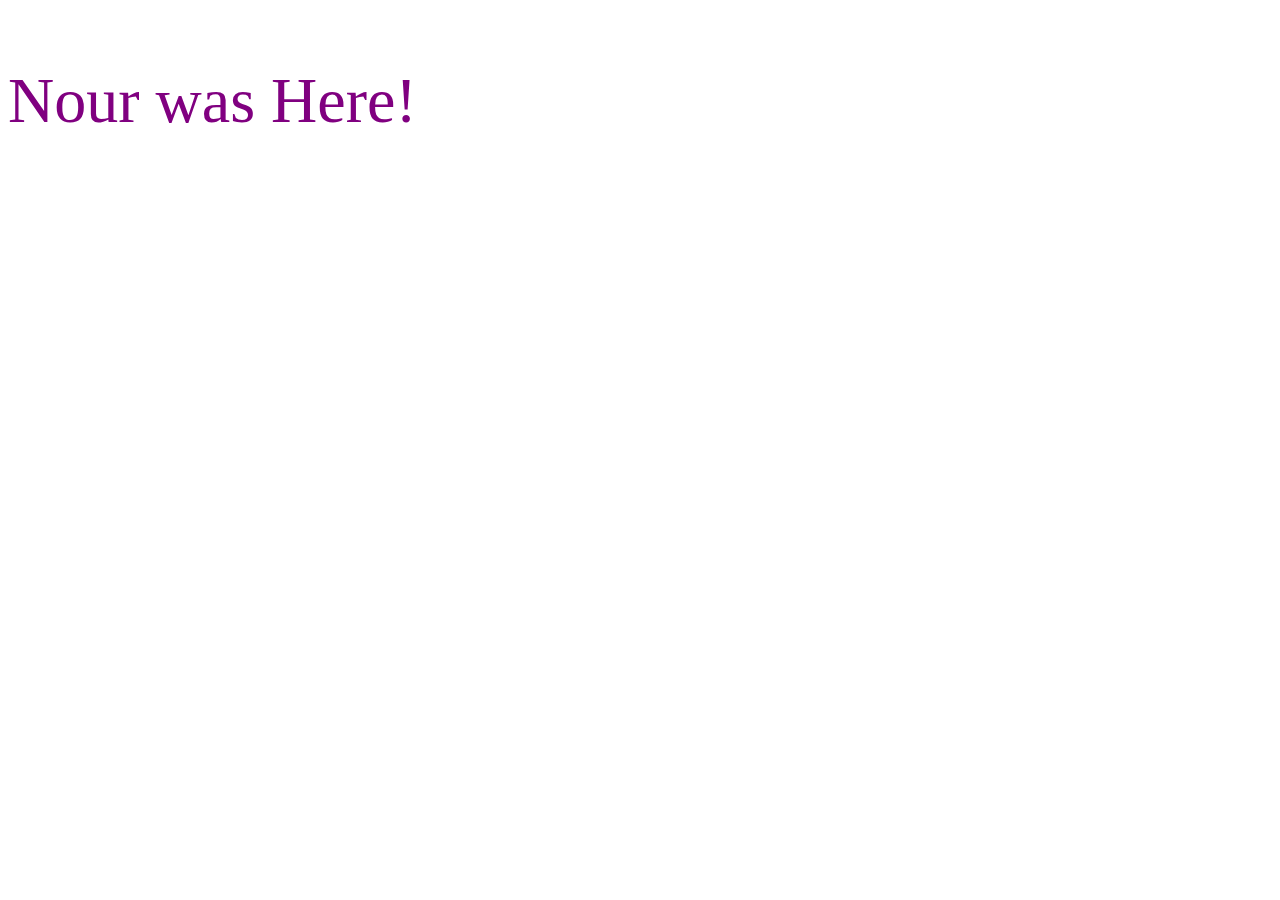
<file: html/lesson1.html>
<!DOCTYPE html>
<html lang="en">

<head>
    <meta charset="UTF-8">
    <meta name="viewport" content="width=device-width, initial-scale=1.0">
    <title>Document</title>
    <link rel="stylesheet" href="/css/lesson1.css">
</head>

<body>
    <p>Nour was Here!</p>
</body>

</html>
</file>
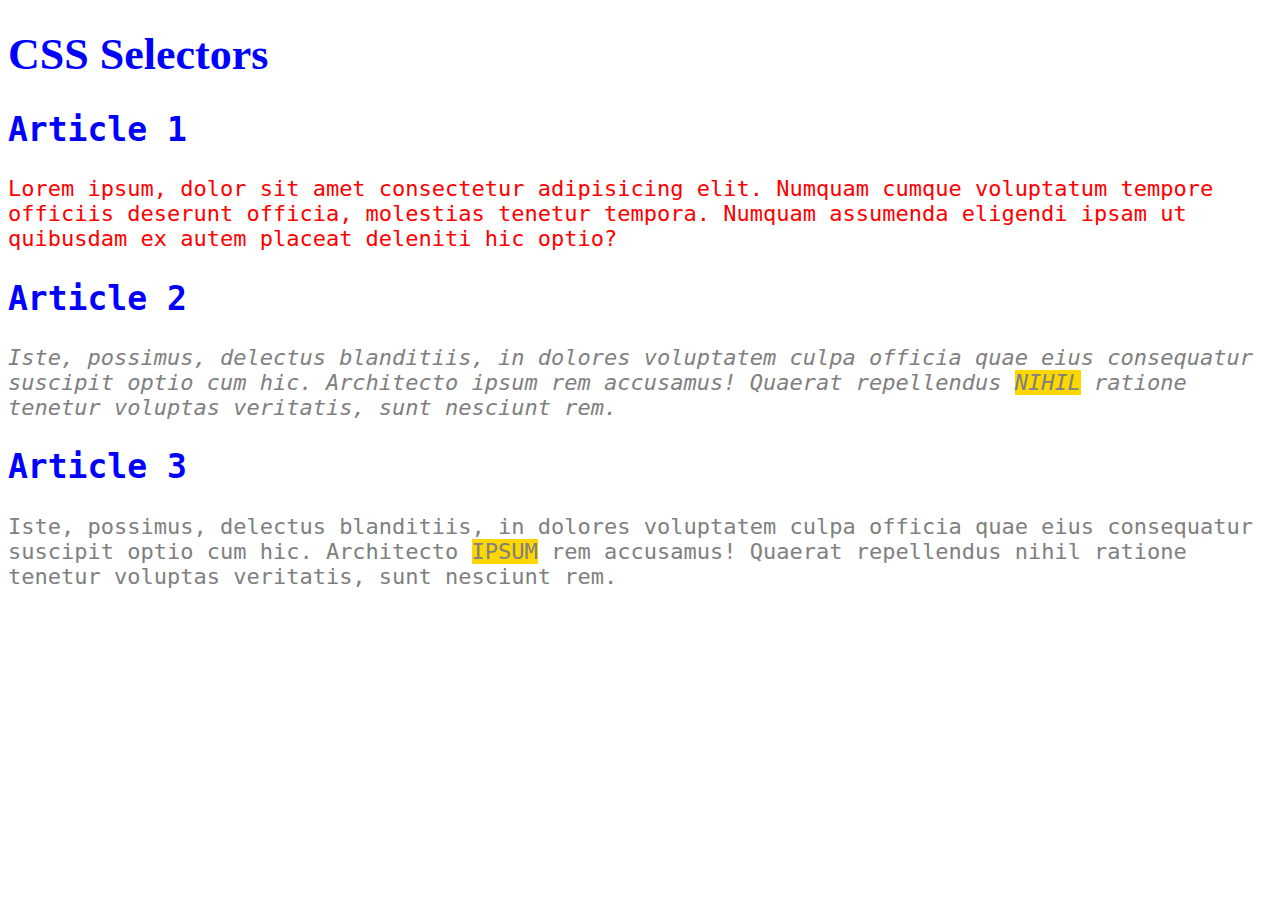
<file: html/lesson2.html>
<!DOCTYPE html>
<html lang="en">

<head>
    <meta charset="UTF-8">
    <meta http-equiv="X-UA-Compatible" content="IE=edge">
    <meta name="viewport" content="width=device-width, initial-scale=1.0">
    <title>CSS Selectors</title>
    <link rel="stylesheet" href="/css/lesson2.css">
</head>

<body>
    <header>
        <h1>CSS Selectors</h1>
    </header>
    <main>
        <article>
            <h2>Article 1</h2>
            <p>Lorem ipsum, dolor sit amet consectetur adipisicing elit. Numquam cumque voluptatum tempore officiis
                deserunt
                officia, molestias tenetur tempora. Numquam assumenda eligendi ipsam ut quibusdam ex autem placeat
                deleniti
                hic optio?</p>
        </article>
        <article>
            <h2>Article 2</h2>
            <p id="second" class="gray">Iste, possimus, delectus blanditiis, in dolores voluptatem culpa officia quae
                eius
                consequatur
                suscipit optio
                cum hic. Architecto ipsum rem accusamus! Quaerat repellendus <span class="highlight">nihil</span>
                ratione tenetur voluptas
                veritatis,
                sunt
                nesciunt rem.</p>
        </article>
        <article>
            <h2>Article 3</h2>
            <p class="gray">Iste, possimus, delectus blanditiis, in dolores voluptatem culpa officia quae eius
                consequatur
                suscipit optio
                cum hic. Architecto <span class="highlight">ipsum</span> rem accusamus! Quaerat repellendus nihil
                ratione tenetur voluptas
                veritatis,
                sunt
                nesciunt rem.</p>
        </article>
    </main>
</body>

</html>
</file>
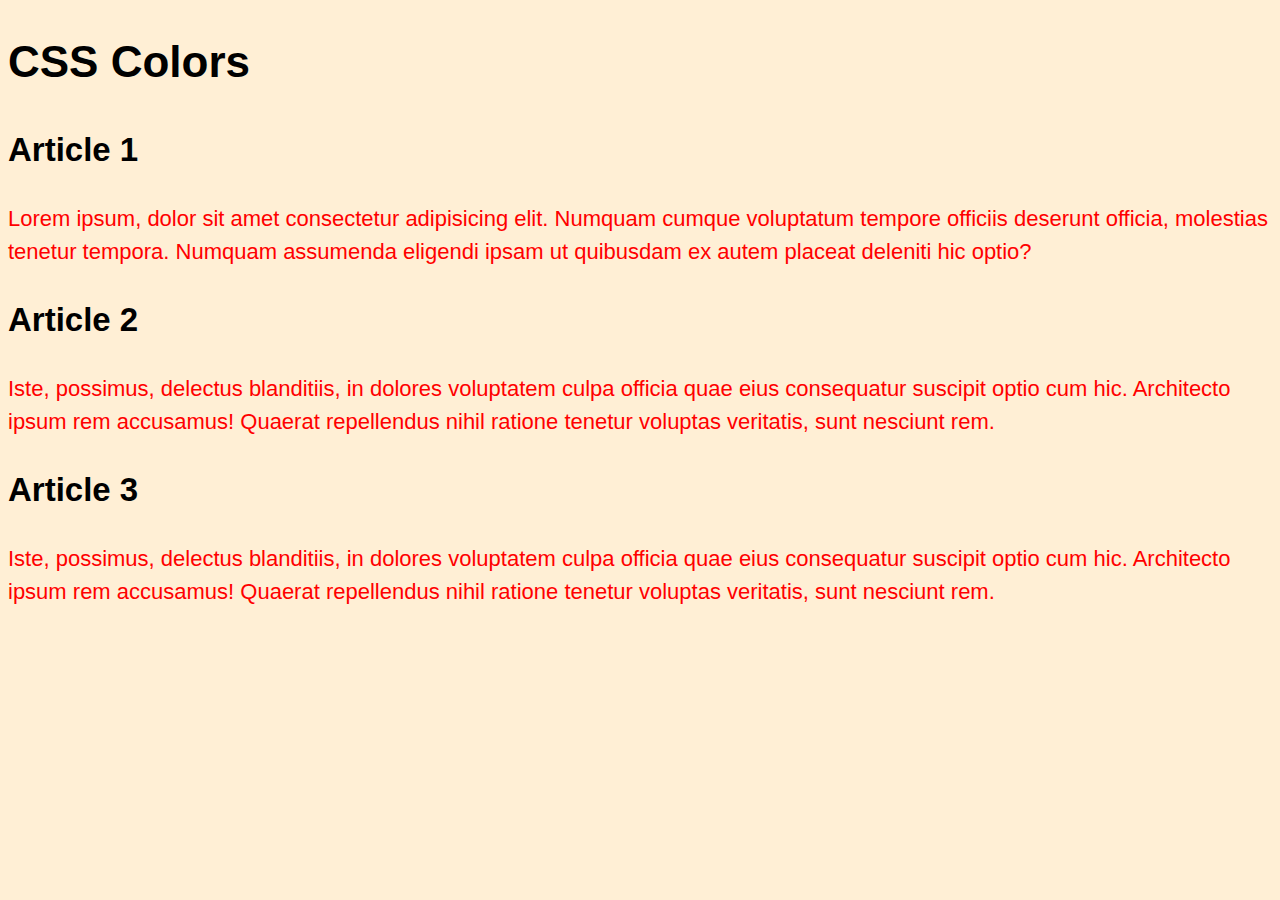
<file: html/lesson3.html>
<!DOCTYPE html>
<html lang="en">

<head>
    <meta charset="UTF-8">
    <meta http-equiv="X-UA-Compatible" content="IE=edge">
    <meta name="viewport" content="width=device-width, initial-scale=1.0">
    <title>Document</title>
    <link rel="stylesheet" href="/css/lesson3.css">
</head>

<body>
    <header>
        <h1>CSS Colors</h1>
    </header>
    <main>
        <article>
            <h2>Article 1</h2>
            <p class="one">Lorem ipsum, dolor sit amet consectetur adipisicing elit. Numquam cumque voluptatum tempore
                officiis
                deserunt
                officia, molestias tenetur tempora. Numquam assumenda eligendi ipsam ut quibusdam ex autem placeat
                deleniti
                hic optio?</p>
        </article>
        <article>
            <h2>Article 2</h2>
            <p class="two">Iste, possimus, delectus blanditiis, in dolores voluptatem culpa officia quae
                eius
                consequatur
                suscipit optio
                cum hic. Architecto ipsum rem accusamus! Quaerat repellendus <span>nihil</span> ratione tenetur voluptas
                veritatis,
                sunt
                nesciunt rem.</p>
        </article>
        <article>
            <h2>Article 3</h2>
            <p class="three">Iste, possimus, delectus blanditiis, in dolores voluptatem culpa officia quae eius
                consequatur
                suscipit optio
                cum hic. Architecto <span>ipsum</span> rem accusamus! Quaerat repellendus nihil ratione tenetur voluptas
                veritatis,
                sunt
                nesciunt rem.</p>
        </article>
    </main>
</body>

</html>
</file>
<file: css/lesson1.css>
p {
    font-size: 64px;
    color: purple;
}
</file>
<file: css/lesson2.css>
html {
    font-size: 22px;
}

body {
    font-size: 22px;
}

main {
    font-family: monospace;
}

button,
input,
textarea,
select {
    font: inherit;
}

h1,
h2 {
    color: blue;
}

.gray {
    color: gray;
}

p {
    color: purple;
}

p {
    color: red;
}

.highlight {
    text-transform: uppercase;
    background-color: gold;
}



#second {
    font-style: italic;
}
</file>
<file: css/lesson3.css>
body {
    font-size: 22px;
    font-family: Arial, Helvetica, sans-serif;
    line-height: 1.5;
    background: papayawhip;
    color: rgb(0, 0, 0);
}

p {
    color: hsl(0, 100%, 50%);
}
</file>
